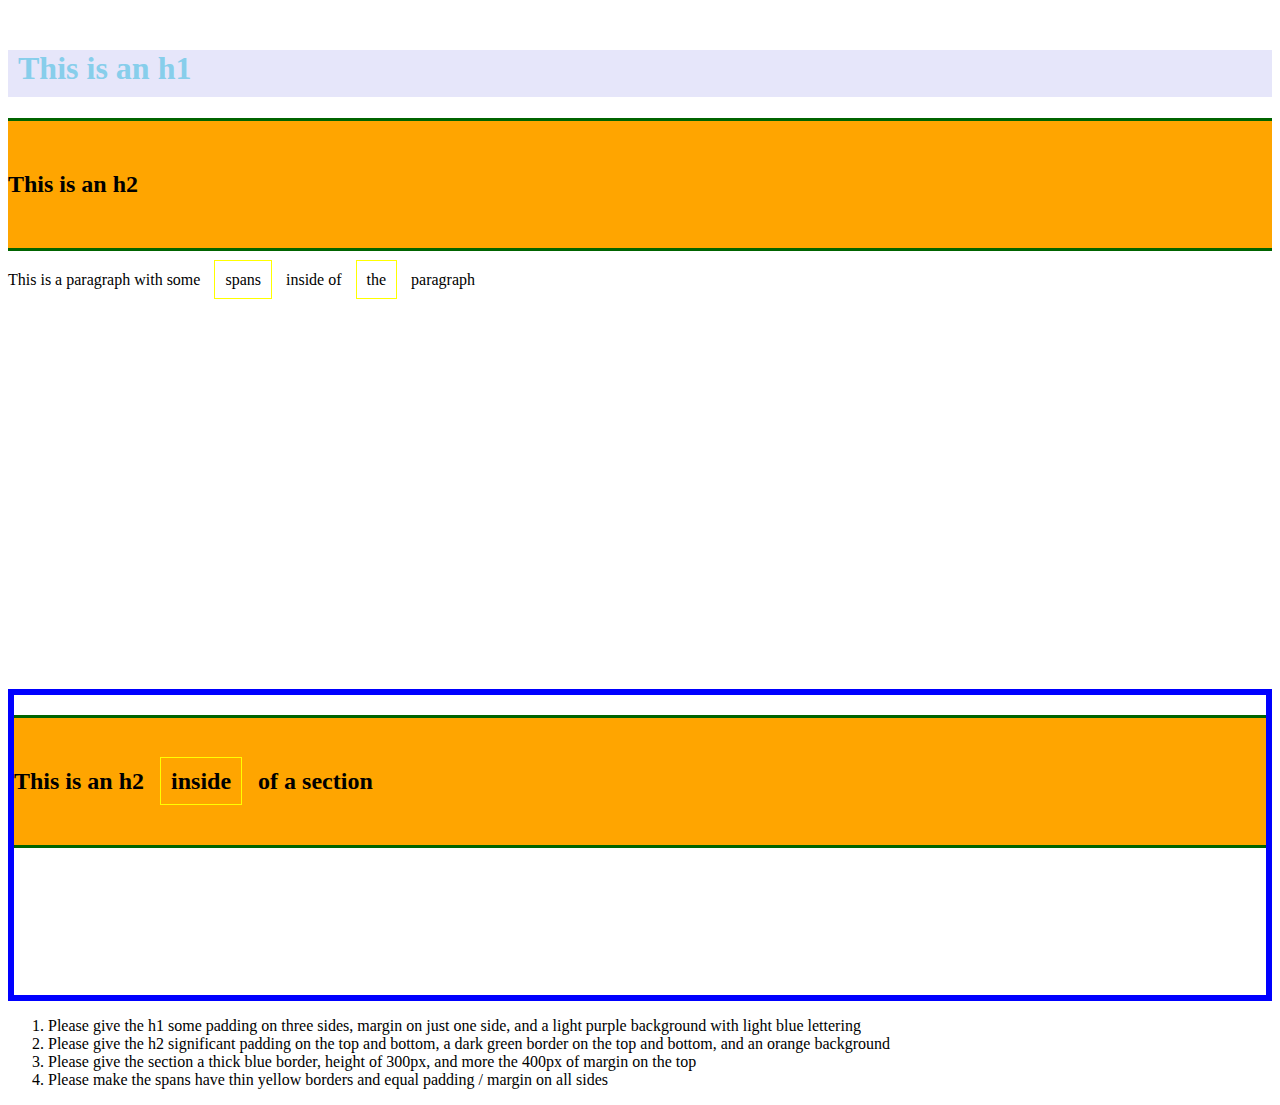
<file: box-model-practice/index.html>
<!DOCTYPE html>
<html lang="en">
	<head>
		<title>Blank Template</title>
		<!-- external CSS link -->
		<link rel="stylesheet" href="css/style.css">
	</head>
	<body>
		<h1>This is an h1</h1>
		<h2>This is an h2</h2>
		<p>This is a paragraph with some <span>spans</span> inside of <span>the</span> paragraph</p>
		<section>
			<h2>This is an h2 <span>inside</span> of a section</h2>
		</section>

		<ol>
			<li>Please give the h1 some padding on three sides, margin on just one side, and a light purple background with light blue lettering</li>
			<li>Please give the h2 significant padding on the top and bottom, a dark green border on the top and bottom, and an orange background</li>
			<li>Please give the section a thick blue border, height of 300px, and more the 400px of margin on the top</li>
			<li>Please make the spans have thin yellow borders and equal padding / margin on all sides</li>
		</ol>

	</body>
</html>
</file>
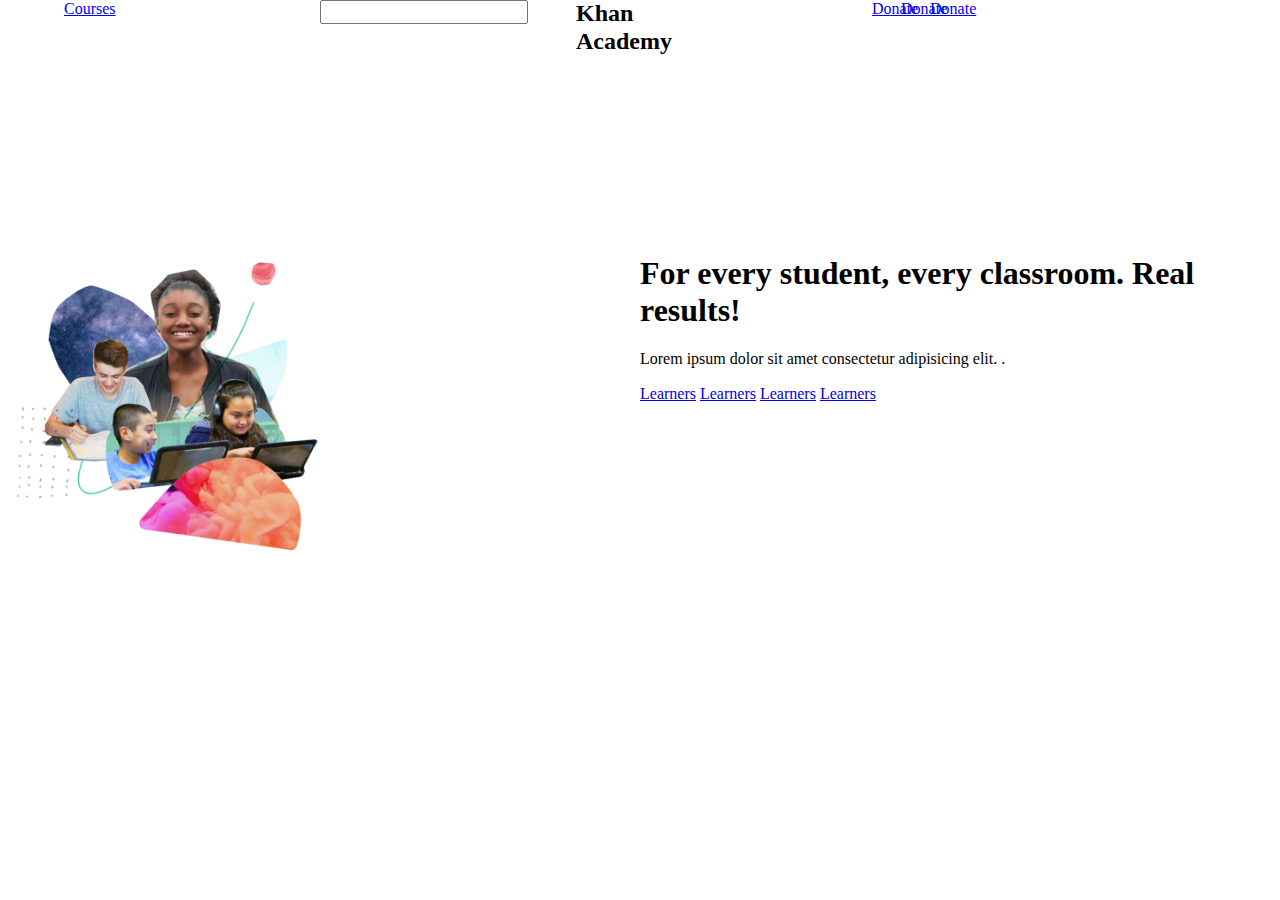
<file: layout2/index.html>
<!DOCTYPE html>
<html lang="en">
	<head>
  	<meta charset="utf-8">
  	<meta name="description" content="Your description goes here">
  	<meta name="keywords" content="one, two, three">
		<meta name="viewport" content="width=device-width, initial-scale=1">
		
		<title>Blank Template</title>

		<!-- external CSS link -->
		<link rel="stylesheet" href="css/normalize.css">
		<link rel="stylesheet" href="css/style.css">
	</head>
	<body>
		<header>
			<nav>
				<a href="#">Courses</a>
				<form action="">
					<input type="text">
				</form>
				<h2>Khan Academy</h2>
				<ul>
					<li><a href="#">Donate</a></li>
					<li><a href="#">Donate</a></li>
					<li><a href="#">Donate</a></li>
				</ul>
			</nav>
		</header>
		<main>
			<section>
				<img src="khan academy pic.png" alt="kids learning">
			</section>
			<section>
				<h1>For every student, every classroom. Real results!</h1>
				<p>Lorem ipsum dolor sit amet consectetur adipisicing elit. .</p>
				<a href="#">Learners</a>
				<a href="#">Learners</a>
				<a href="#">Learners</a>
				<a href="#">Learners</a>
			</section>
		</main>

		<script type="text/javascript" src="js/main.js"></script>
	</body>
</html>
</file>
<file: box-model-practice/css/style.css>
/* Please give the h1 some padding on three sides, margin on just one side, and a light purple background with light blue lettering */
h1{
    padding: 0 10px 10px 10px;
    margin-top: 50px;
    background: lavender;
    color: skyblue;
}
/* Please give the h2 significant padding on the top and bottom, a dark green border on the top and bottom, and an orange background */
h2{
    padding: 50px 0;
    border-top: 3px solid darkgreen;
    border-bottom: 3px solid darkgreen;
    background: orange;
}
/* Please give the section a thick blue border, height of 300px, and more the 400px of margin on the top */
	section{
        border: 6px solid blue;
        height: 300px;
        margin-top: 400px;
    }
/* Please make the spans have thin yellow borders and equal padding / margin on all sides */
span{
    border: 1px solid yellow;
    padding: 10px;
    margin: 10px;
}
</file>
<file: layout2/css/style.css>
/* Box Model Hack */
* {
  box-sizing: border-box;
}

/* Clear fix hack */
.clearfix:after {
     content: ".";
     display: block;
     clear: both;
     visibility: hidden;
     line-height: 0;
     height: 0;
}

.clear {
	clear: both;
}

/******************************************
/* BASE STYLES
/*******************************************/

body {

}


/******************************************
/* LAYOUT
/*******************************************/
header nav > *{
  float: left;
  width: 10%;
  margin: 0 5%;
  list-style: none;
}
header nav li{
  float: left;
  width: 33%;
}
main > section{
  width: 50%;
  height: 600px;
  float: left;
}
img{
  width: 50%;
}
main > section h1, main > section img{
  margin-top: 200px;
  
}


/******************************************
/* ADDITIONAL STYLES
/*******************************************/
</file>
